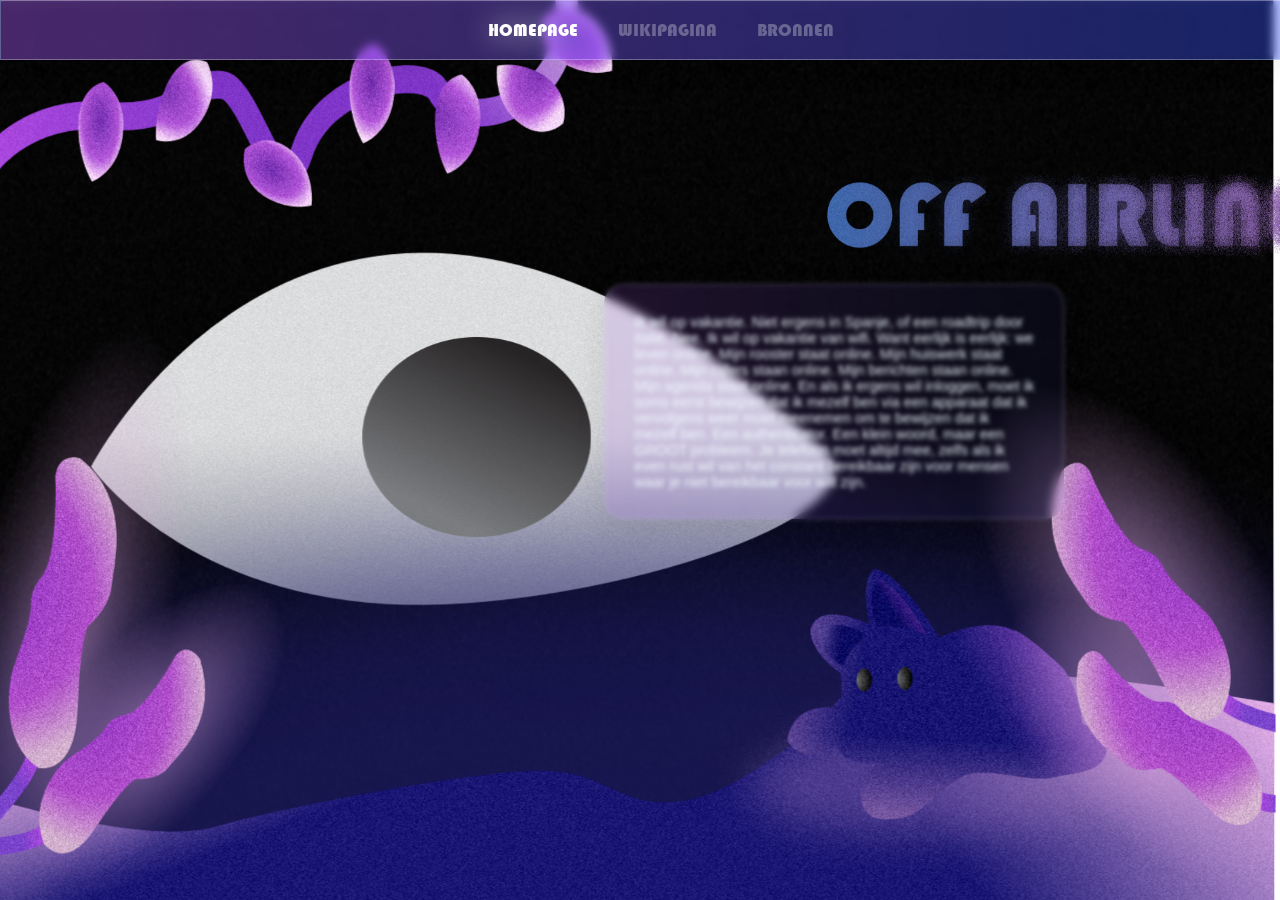
<file: index.html>
<!DOCTYPE html>
<html lang="en">

<head>
    <meta charset="UTF-8">
    <meta name="viewport" content="width=device-width, initial-scale=1.0">
    <title>Mainpage</title>
    <link rel="stylesheet" href="styles.css">
</head>

<body class="body_main">
    <nav>
        <ul>
            <a href="index.html" class="menu_gekozen">HOMEPAGE</a>
            <a href="wiki.html">WIKIPAGINA</a>
            <a href="bronnen.html">BRONNEN</strong></a>
        </ul>
    </nav>
    <main class="main_main">
        <section class="section_main">
            <img src="fotos/a.2.png" alt="">
            <img src="fotos/b.2.png" alt="">
            <img src="fotos/c.2.png" alt="">
            <img src="fotos/d.2.png" alt="">
            <img src="fotos/titel3.png" alt="Off Airline vervaagd">
            <img src="fotos/oog.png" alt="oog">
            <p>Ik wil op vakantie. Niet ergens in Spanje, of een roadtrip door Italië. Nee. Ik wil op vakantie van wifi.
                Want eerlijk is eerlijk: we leven online. Mijn rooster staat online. Mijn huiswerk staat online. Mijn
                cijfers staan online. Mijn berichten staan online. Mijn agenda staat online. En als ik ergens wil
                inloggen, moet ik soms eerst bewijzen dat ik mezelf ben via een apparaat dat ik vervolgens weer moet
                meenemen om te bewijzen dat ik mezelf ben. Een authenticator. Een klein woord, maar een GROOT probleem.
                Je telefoon moet altijd mee, zelfs als ik even rust wil van het constant bereikbaar zijn voor mensen
                waar je niet bereikbaar voor wilt zijn.</p>
            <p>En dat is precies het probleem. Je kunt wel op vakantie gaan, maar je bent nooit echt weg. Je moet steeds
                je telefoon checken of je schoolrooster is veranderd. Of je krijgt weer een berichtje van je werk dat er
                iets is veranderd. Een blauw vinkje, een pop-up, een melding. Alles vraagt om je aandacht.</p>
            <p>Stel je voor dat je even op vakantie kan van die wifi. Even weg van alle bereikbaarheid. Niemand hoeft
                zich zorgen te maken en niemand hoeft te weten waar je bent. Daarom bestaat Off Airline. Stel je voor
                dat je op vakantie gaat met het vliegtuig, maar dit keer vlieg je naar een wereld zonder wifi. Geen
                blauwe vinkjes. Geen: “Waar ben je? Het eten is bijna klaar! Geen: “Kan je even snel reageren?” Geen
                melding van werk dat bowlingbaan 8 kapot is en dat die melding je vakantie onderbreekt. Je stapt het
                vliegtuig uit… en voor het eerst hoef je nergens in te stappen. Geen oneindigheid van TikTok scrollen.
                Geen Dyflexis die een melding geeft dat je dienst weer is veranderd. Geen DigiD waarvoor je een telefoon
                nodig hebt om bij belangrijke informatie te komen. Geen HVA-app waarvoor je weer een authenticator nodig
                hebt om in te loggen. 
                Maar in de wereld van Off Airline kijk je samen met je vrienden films. Je hoeft je
                werkrooster niet elke dag opnieuw te zien. Je krijgt belangrijke informatie gewoon in een brief. Je
                schoolrooster zie je iedere week op papier in de aula. En alle nieuwe muziek kun je gewoon op een
                betaalbare cassetteplayer luisteren. Een wereld waarin je telefoon niet weet waar je bent. Een wereld
                waarin je niet constant bereikbaar hoeft te zijn. Dus, beste lezer, ga mee op vakantie. Niet ergens in
                Spanje, of een roadtrip door Italië. Maar op een vakantie van wifi.</p>
        </section>
</body>

</html>
</file>
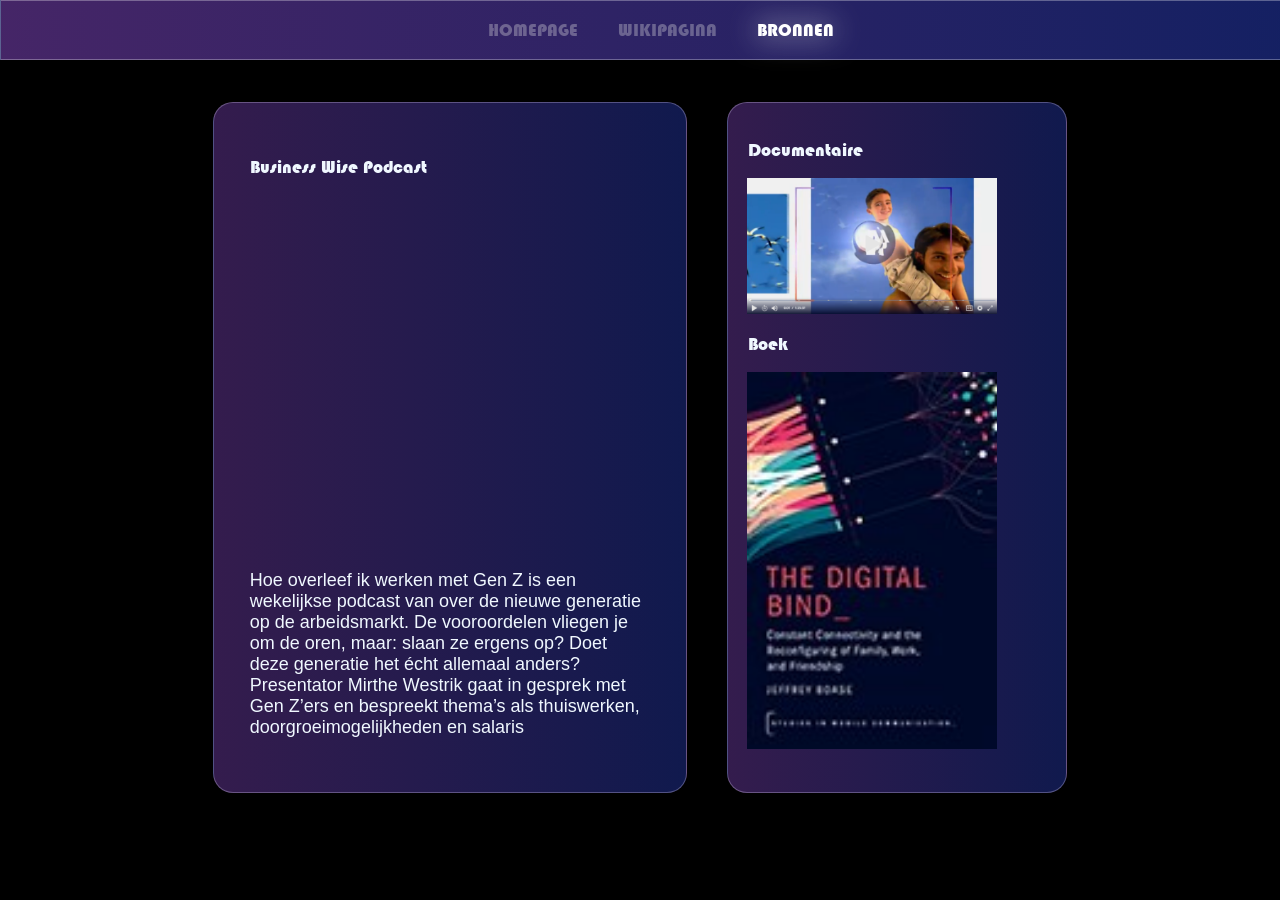
<file: bronnen.html>
<!DOCTYPE html>
<html lang="en">
<head>
    <meta charset="UTF-8">
    <meta name="viewport" content="width=device-width, initial-scale=1.0">
    <link rel="stylesheet" href="styles.css">
    <title>Bronnen</title>
</head>
<body class="body_bronnen">
    <nav>
        <ul>
            <a href="index.html">HOMEPAGE</a>
            <a href="wiki.html">WIKIPAGINA</a>
            <a href="bronnen.html" class="menu_gekozen">BRONNEN</a>
        </ul>
    </nav>
    <main class="main_bronnen">
        <section>
            <h1>Business Wise Podcast</h1>
           <iframe data-testid="embed-iframe" style="border-radius:12px" src="https://open.spotify.com/embed/episode/6P064q85MBLWRwfnz62svt?utm_source=generator&si=7bef5553fba44ad9" width="100%" height="352" frameBorder="0" allowfullscreen="" allow="autoplay; clipboard-write; encrypted-media; fullscreen; picture-in-picture" loading="lazy"></iframe>
           <p>Hoe overleef ik werken met Gen Z is een wekelijkse podcast van  over de nieuwe generatie op de arbeidsmarkt. De vooroordelen vliegen je om de oren, maar: slaan ze ergens op? Doet deze generatie het écht allemaal anders? Presentator Mirthe Westrik gaat in gesprek met Gen Z’ers en bespreekt thema’s als thuiswerken, doorgroeimogelijkheden en salaris</p>
        </section>
        <section>
            <h1>Documentaire</h1>
            <a href="https://www.pbs.org/wgbh/frontline/documentary/digitalnation/"><img src="fotos/Schermafbeelding 2026-10-19 023240.png" alt="foto van een video"></a>
            <h1>Boek</h1>
            <a href="https://academic.oup.com/book/59707"><img src="fotos/boek.jpeg" alt="Boek foto"></a>
        </section>
    </main>
</body>
</html>
</file>
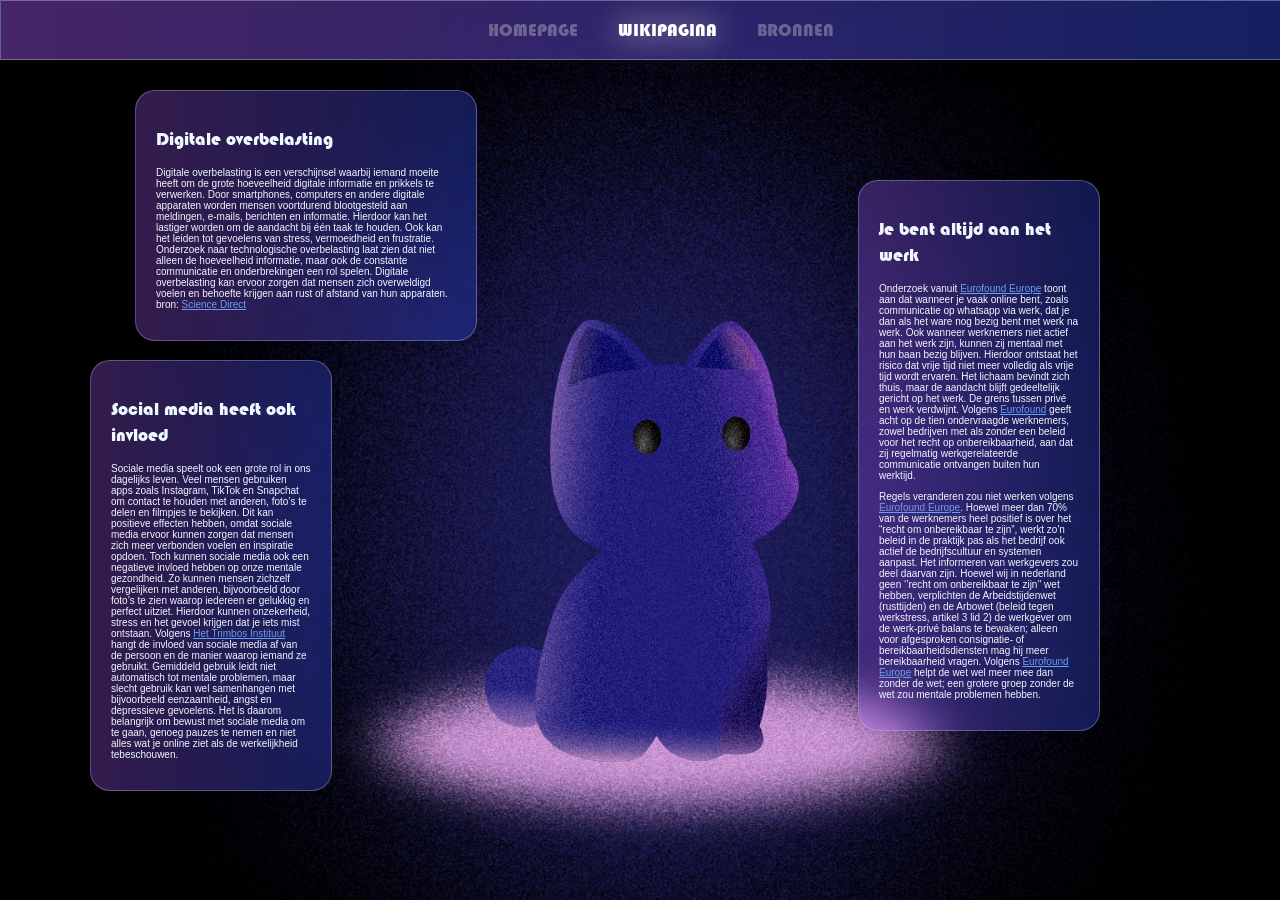
<file: wiki.html>
<!DOCTYPE html>
<html lang="en">

<head>
    <meta charset="UTF-8">
    <meta name="viewport" content="width=device-width, initial-scale=1.0">
    <title>WikiPagina</title>
    <link rel="stylesheet" href="styles.css">
</head>

<body class="body_algemeen">
    <nav>
        <ul>
            <a href="index.html">HOMEPAGE</a>
            <a href="wiki.html" class="menu_gekozen">WIKIPAGINA</a>
            <a href="bronnen.html">BRONNEN</a>
        </ul>
    </nav>
    <main class="main_algemeen">
        <section>
            <h2>Je bent altijd aan het werk</h2>
            <p>Onderzoek vanuit <a
                    href="https://www.eurofound.europa.eu/en/publications/all/right-disconnect-implementation-and-impact-company-level">Eurofound
                    Europe</a> toont aan dat wanneer je vaak online bent, zoals communicatie op whatsapp
                via werk, dat je dan als het ware nog bezig bent met werk na werk. Ook wanneer werknemers niet actief
                aan
                het werk zijn, kunnen zij mentaal met hun baan bezig blijven. Hierdoor ontstaat het risico dat vrije
                tijd
                niet meer volledig als vrije tijd wordt ervaren. Het lichaam bevindt zich thuis, maar de aandacht blijft
                gedeeltelijk gericht op het werk. De grens tussen privé en werk verdwijnt. Volgens <a
                    href="https://www.eurofound.europa.eu/en/publications/all/right-disconnect-implementation-and-impact-company-level">Eurofound</a>
                geeft acht op
                de tien ondervraagde werknemers, zowel bedrijven met als zonder een beleid voor het recht op
                onbereikbaarheid, aan dat zij regelmatig werkgerelateerde communicatie ontvangen buiten hun werktijd.
            </p>
            <p>Regels veranderen zou niet werken volgens <a
                    href="https://www.eurofound.europa.eu/en/publications/all/right-disconnect-implementation-and-impact-company-level">Eurofound
                    Europe</a>. Hoewel meer dan 70% van de werknemers heel
                positief is over het “recht om onbereikbaar te zijn”, werkt zo'n beleid in de praktijk pas als het
                bedrijf
                ook actief de bedrijfscultuur en systemen aanpast. Het informeren van werkgevers zou deel daarvan zijn.
                Hoewel wij in nederland geen ‘’recht om onbereikbaar te zijn’’ wet hebben, verplichten de
                Arbeidstijdenwet
                (rusttijden) en de Arbowet (beleid tegen werkstress, artikel 3 lid 2) de werkgever om de werk-privé
                balans
                te bewaken; alleen voor afgesproken consignatie- of bereikbaarheidsdiensten mag hij meer bereikbaarheid
                vragen. Volgens <a
                    href="https://www.eurofound.europa.eu/en/publications/all/right-disconnect-implementation-and-impact-company-level">Eurofound
                    Europe</a> helpt de wet wel meer mee dan zonder de wet; een grotere groep zonder de
                wet zou mentale problemen hebben.
            </p>
        </section>
        <section>
            <h2>Social media heeft ook invloed</h2>
            <p>Sociale media speelt ook een grote rol in ons dagelijks leven. Veel mensen gebruiken apps zoals
                Instagram, TikTok
                en Snapchat om contact te houden met anderen, foto’s te delen en filmpjes te bekijken. Dit kan positieve
                effecten hebben, omdat sociale media ervoor kunnen zorgen dat mensen zich meer verbonden voelen en
                inspiratie opdoen. Toch kunnen sociale media ook een negatieve invloed hebben op onze mentale
                gezondheid. Zo
                kunnen mensen zichzelf vergelijken met anderen, bijvoorbeeld door foto’s te zien waarop iedereen er
                gelukkig
                en perfect uitziet. Hierdoor kunnen onzekerheid, stress en het gevoel krijgen dat je iets mist ontstaan.
                Volgens <a
                    href="https://www.trimbos.nl/kennis/digitale-media-gokken/expertisecentrum-digitalisering-en-welzijn/sociale-media-en-welzijn/mentale-gezondheid/">Het
                    Trimbos Instituut</a> hangt de invloed van sociale media af van de persoon en de manier waarop
                iemand ze gebruikt. Gemiddeld gebruik leidt niet automatisch tot mentale problemen, maar slecht gebruik
                kan
                wel samenhangen met bijvoorbeeld eenzaamheid, angst en depressieve gevoelens. Het is daarom belangrijk
                om
                bewust met sociale media om te gaan, genoeg pauzes te nemen en niet alles wat je online ziet als de
                werkelijkheid tebeschouwen.
            </p>
        </section>
        <section>
            <h2>Digitale overbelasting</h2>
            <p>Digitale overbelasting is een verschijnsel waarbij iemand moeite heeft om de grote hoeveelheid digitale
                informatie en prikkels te verwerken. Door smartphones, computers en andere digitale apparaten worden
                mensen voortdurend blootgesteld aan meldingen, e-mails, berichten en informatie. Hierdoor kan het
                lastiger worden om de aandacht bij één taak te houden. Ook kan het leiden tot gevoelens van stress,
                vermoeidheid en frustratie. Onderzoek naar technologische overbelasting laat zien dat niet alleen de
                hoeveelheid informatie, maar ook de constante communicatie en onderbrekingen een rol spelen. Digitale
                overbelasting kan ervoor zorgen dat mensen zich overweldigd voelen en behoefte krijgen aan rust of
                afstand van hun apparaten.
                bron: <a href="https://www.sciencedirect.com/science/article/abs/pii/S0747563215300893">Science Direct</a>
            </p>
        </section>
    </main>
</body>

</html>
</file>
<file: styles.css>
@font-face {
    font-family: "bauhaus";
    src: url(Bauhaus\ 93\ Regular.ttf);
}

/* Hier vind je mijn navigatie Menu! */
nav {
    /* From https://css.glass */
    background: linear-gradient(to right, #aa5cfd68, #3553fe63);
    box-shadow: 0 4px 30px rgba(0, 0, 0, 0.1);
    backdrop-filter: blur(5px);
    -webkit-backdrop-filter: blur(5px);
    border: 1px solid rgba(255, 255, 255, 0.3);
    position: absolute;
    z-index: 5;
    width: 100%;
    display: flex;
    justify-content: center;
    align-items: flex-end;
    font-family: Arial, Helvetica, sans-serif;
    text-decoration: none;
}

/* Styling voor de woorden/links in mijn NAV*/
nav a {
    color: rgba(232, 231, 231, 0.334);
    text-decoration: none;
    padding: 1em;
    transition: filter 0.5s ease;
    transition: color 0.5s ease;
}

/* Als je hovered word het woord in mijn NAV gloeiend wit*/
nav a:hover {
    color: #ffff;
    filter: drop-shadow(0 0 15px #f7f7f5c6);
}

/* Elke HTML pagina heeft een woord in de nav die deze class heeft, zodat je weet op welke pagina je zit*/
.menu_gekozen{
    filter: drop-shadow(0 0 15px #f7f7f5c6);
    color: rgb(255, 255, 255);
}

/* Standaard regel voor lettertype kopjes*/
h1, h2, ul a{
    font-family: "bauhaus";
    font-weight: normal;
    font-size: 18px;
}

/* Hier begint de styling van mijn mainpage*/
.body_main {
    width: 100%;
    height: 100vh;
    overflow: hidden;
    margin: 0;
    padding: 0;
}

.main_main {
    width: 100%;
    height: 100vh;
    overflow-y: auto;
    overflow-x: hidden;
    position: relative;
    perspective: 40px;
    /* doet de diepte in z axs*/
    perspective-origin: 50% 300vh;
}

.section_main:first-of-type {
    width: 100%;
    height: 450vh;
    min-height: 450vh;
    transform-style: preserve-3d;
    object-fit: cover;
}

.main_main img {
    position: absolute;
    top: 0;
    left: 0;
    width: 100%;
    height: 300vh;
    /* zorgt ervoor dat hij niet gestretched word, Samen met choice gedaan*/
    transform-origin: 51% 100%;
}

.section_main:first-of-type img:nth-child(1){
    transform: translateZ(-40px) scale(2);
    /*plaatst foto in 3d ruimte meer naar achter, en met scale vergroot ik hem weer. 
    Dit doe ik mij elke foto, net ietsjes meer naarvoren, wat het parallex effect geeft*/
}

.section_main:first-of-type img:nth-child(2) {
    transform: translateZ(-30px) scale(1.75);
}

.section_main:first-of-type img:nth-child(3) {
    transform: translateZ(-20px) scale(1.5);
}

.section_main:first-of-type img:nth-child(4) {
    transform: translateZ(-10px) scale(1.25);
}

/* Dit is het oog 'piece', die geanimeerd is*/
.section_main:first-of-type img:nth-child(6) {
    width: 200px;
    top: -140vh;
    left: 20vw;
    height: auto;
    transform: translateZ(-30px) scale(2);
    z-index: 20;
    animation: lookAround 3s ease-in-out infinite alternate;
}

@keyframes lookAround {
  0% {
     left: 20vw;

  }
  40% {
     left: 30vw;
     width: 180px;
  }
}

/* Standaard regel voor hoe de tekst eruit moet zien op de homepage*/
.section_main p {
    color: aliceblue;
    font-family: Arial, Helvetica, sans-serif;
    background: linear-gradient(to right, #aa5cfd28, #3553fe10);
    box-shadow: 0 4px 30px rgba(0, 0, 0, 0.1);
    backdrop-filter: blur(5px);
    -webkit-backdrop-filter: blur(5px);
    border: 1px solid rgba(229, 212, 255, 0.3);
    padding: 2em;
    border-radius: 20px;
    filter: blur(2px);
    transition: filter 0.3s ease;
    transition: transform 0.3s ease;
}

/* als je hoeverd, gaat de blur weg, word het dooosje groter en word je cursor een oog*/
.section_main p:hover {
    filter: blur(0);
    transform: scale(1.05);
    cursor: url(fotos/oog_cursor.png), pointer;
}

/* Positionering van mijn titel*/
.section_main:first-of-type img:nth-child(5) {
    width: 500px;
    height: auto;
    position: absolute;
    left: 51em;
    top: 19vh;
}

/* Positionering van tekstblok 1*/
.section_main p:first-of-type {
    width: 400px;
    height: 175px;
    position: absolute;
    right: 15em;
    top: 30vh;
    font-size: 90%;
    animation: pulse 2s infinite ease-in-out;
}

@keyframes pulse {
    0% {
        transform: scale(1);
    }

    50% {
        transform: scale(1.02);
    }

    100% {
        transform: scale(1);
    }
}

.section_main p:nth-of-type(2) {
    max-width: 300px;
    max-height: 300px;
    position: absolute;
    right: 10em;
    top: 225vh;
    font-size: 100%;
}

.section_main p:nth-of-type(3) {
    max-width: 300px;
    max-height: 600px;
    position: absolute;
    left: 10em;
    bottom: 10vh;
    font-size: 80%;
}

/* Apart voor laatste tekstblok, zodat hij veel groter word voor leesbaarheid*/
.section_main p:nth-of-type(3):hover {
    filter: blur(0);
    transform: scale(1.3);
}

/* -----------------------------------------------------------------*/
/* HIER BEGINT DE WIKI PAGINA, styling van body*/
.body_algemeen {
    background: #000000;
    margin: 0;
    padding: 0;
    background-image: url(fotos/volledig.jpg);
    background-size: cover;
    background-position: center;
    background-repeat: no-repeat;
    height: 100vh;
    margin: 0;
    position: relative;
}

/* Section styling*/
.main_algemeen section {
    color: aliceblue;
    font-family: Arial, Helvetica, sans-serif;
    background: linear-gradient(to right, #aa5cfd4e, #3553fe4e);
    box-shadow: 0 4px 30px rgba(0, 0, 0, 0.1);
    backdrop-filter: blur(5px);
    -webkit-backdrop-filter: blur(5px);
    border: 1px solid rgba(229, 212, 255, 0.3);
    padding: 2em;
    border-radius: 20px;
}

/* Positionering en grote van tekstblokjes*/
.main_algemeen section:first-of-type {
    max-width: 200px;
    max-height: 800px;
    font-size:10px;
    position: absolute;
    top: 20vh;
    right: 20vh;
}

.main_algemeen section:nth-of-type(2){
    max-width: 200px;
    max-height: 500px;
    font-size:10px;
    position: absolute;
    top:40vh;
    left: 10vh;
}

.main_algemeen section:nth-of-type(3) {
    max-width: 300px;
    max-height: 500px;
    font-size: 10px;
    position: absolute;
    top:10vh;
    left: 15vh;
}

/* Linkjes in tekst moetenen opvallen*/
.main_algemeen a{
    color: #6a9ef2;
}


/* -----------------------------------------------------------------------*/
/* HIER BEGINT DE BRONNEN PAGINA, Body opzet bronnen*/
.body_bronnen {
    background: #000000;
    margin: 0;
    padding: 0;
}

/* Opzet flex positie van bronnen*/
.main_bronnen {
    display: flex;
    justify-content: center;
    padding: 8%;
    flex-wrap: wrap;
    gap: 40px;
}

/* Styling van tekstblokjes*/
.main_bronnen section {
    color: aliceblue;
    font-family: Arial, Helvetica, sans-serif;
    background: linear-gradient(to right, #aa5cfd4e, #3553fe4e);
    box-shadow: 0 4px 30px rgba(0, 0, 0, 0.1);
    backdrop-filter: blur(5px);
    -webkit-backdrop-filter: blur(5px);
    border: 1px solid rgba(229, 212, 255, 0.3);
    padding: 2em;
    border-radius: 20px;
}

/* Grote van tekstdozen*/
.main_bronnen section:first-of-type {
    width: 400px;
    min-height: 500px;
    font-size: 60%;
    padding: 2em;
    font-size: 2vh;
}

.main_bronnen section:nth-of-type(2) {
    min-width: 300px;
    min-height: 600px;
    font-size: 60%;
    padding: 2em;
}

/* grootte van fotos boek & docu screenshots*/
.main_bronnen section:nth-of-type(2) img {
    width: 250px;
    height: auto;
}
</file>
